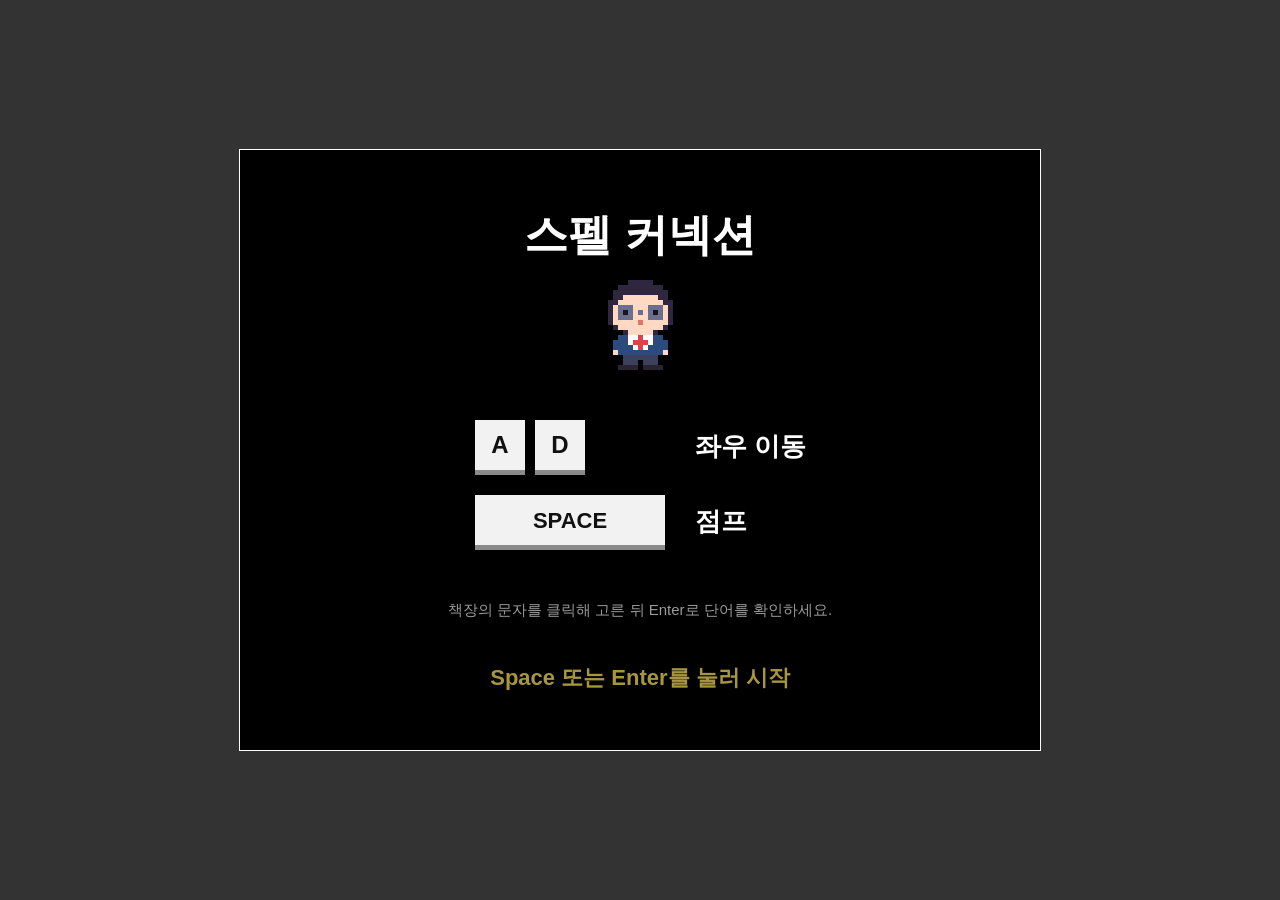
<file: debug-practice.html>
<!doctype html>
<html lang="ko">
<head>
  <meta charset="utf-8">
  <meta name="viewport" content="width=device-width, initial-scale=1">
  <title>Game</title>
  <style>
* {
  box-sizing: border-box;
}

body {
  min-height: 100vh;
  margin: 0;
  display: grid;
  place-items: center;
  background: #333;
}

#game {
  border: 1px solid #fff;
}
  </style>
</head>
<body>
  <canvas id="game" width="800" height="600"></canvas>
  <script>
// HTML에서 게임 캔버스를 찾아옵니다.
const canvas = document.querySelector("#game");

// 캔버스에 그림을 그릴 2D 도구를 가져옵니다.
const ctx = canvas.getContext("2d");

// 플레이어의 위치와 크기입니다.
const player = { x: 385, y: 0, width: 45, height: 54 };
// 플레이어의 발이 캔버스 바닥에 닿는 시작 위치입니다.
player.y = canvas.height - player.height;
const initialPlayerPosition = { x: player.x, y: player.y };
// 플레이어의 가로 이동 속도, 점프력, 중력을 한곳에서 관리합니다.
const playerSpeed = 300;
const jumpPower = -650;
const gravity = 1800;
const groundY = canvas.height - player.height;
// 세로 속도는 음수일수록 위로, 양수일수록 아래로 움직입니다.
let verticalVelocity = 0;
let isOnGround = true;
// 현재 눌려 있는 키의 상태를 기록합니다.
const keys = {};

// 게임 시간과 체력입니다.
const maxHealth = 3;
let remainingTime = 180;
let health = maxHealth;
let elapsedTime = 0;
let lastFrameTime = null;
let nextObstacleIncreaseAt = 15;
let score = 0;
let collectedLetters = "";
// 클릭해 선택한 문자의 인덱스와 단어 확인 상태입니다.
let selectedLetterIndexes = [];
let wordMessage = "문자를 클릭하고 Enter로 단어를 확인하세요.";
let isCheckingWord = false;
const wordValidityCache = new Map();
let gameOver = false;
// 방어막은 장애물 충돌 한 번을 막으면 사라집니다.
let hasShield = false;
// 게임 상태: intro(조작 설명 화면) → playing(게임 중)
let gameState = "intro";

// A~Z는 모두 등장하지만, 화면에는 5개만 동시에 보입니다.
const alphabet = "ABCDEFGHIJKLMNOPQRSTUVWXYZ";
let nextLetterIndex = 5;
const letters = Array.from({ length: 5 }, (_, index) => ({
  // 이 물체가 글자임을 표시합니다.
  kind: "letter",
  // 화면에 표시할 알파벳입니다.
  text: alphabet[index],
  // 글자의 시작 가로 위치입니다.
  x: 35 + index * 150,
  // 글자의 시작 세로 위치입니다.
  y: -40 - index * 80,
  // 한 프레임에 아래로 이동할 거리입니다.
  speedY: 3 + (index % 3) * 0.35,
}));

// 장애물은 3개로 시작하며 15초마다 하나씩 추가됩니다.
const obstacleSymbols = "!-@#$%^&*";
let nextObstacleSymbolIndex = 3;
const obstacles = obstacleSymbols.slice(0, 3).split("").map((text, index) => ({
  // 이 물체가 장애물임을 표시합니다.
  kind: "obstacle",
  // 화면에 표시할 특수기호입니다.
  text,
  // 장애물의 시작 가로 위치입니다.
  x: 150 + index * 240,
  // 장애물의 시작 세로 위치입니다.
  y: -100 - index * 150,
  // 처음 두 장애물의 가로 속도입니다. 나머지는 0이라 수직으로 떨어집니다.
  speedX: index < 2 ? (index === 0 ? 1.8 : -1.8) : 0,
  // 한 프레임에 아래로 이동할 거리입니다.
  speedY: 4 + index * 0.2,
}));

// 책장 한 칸의 글자 슬롯 위치와 맞추기 위해 책장 시작 x 좌표를 상수로 둡니다.
const shelfXs = [20, 570];

function drawShelf(shelfX) {
  // 따뜻한 나무 프레임이 도서관 벽 위에서 책장이 눈에 확 띄게 합니다.
  ctx.fillStyle = "#7a4a2a";
  ctx.fillRect(shelfX - 10, 76, 230, 384);
  // 책장 윗장식입니다.
  ctx.fillStyle = "#5a3820";
  ctx.fillRect(shelfX - 14, 68, 238, 12);
  ctx.fillStyle = "#c99458";
  ctx.fillRect(shelfX - 14, 68, 238, 3);
  // 안쪽은 어둡게 칠해 알록달록한 문자 책이 또렷하게 보이게 합니다.
  ctx.fillStyle = "#2b1d15";
  ctx.fillRect(shelfX, 90, 210, 360);
  // 아직 비어 있는 책 자리를 아주 흐린 윤곽으로 보여 줍니다.
  ctx.strokeStyle = "rgba(255, 255, 255, 0.10)";
  ctx.lineWidth = 1;
  for (let row = 0; row < 5; row += 1) {
    for (let column = 0; column < 5; column += 1) {
      ctx.strokeRect(shelfX + 18 + column * 37 + 0.5, 108 + row * 60 + 0.5, 29, 39);
    }
  }
  // 책이 올라가는 선반입니다.
  for (let y = 150; y < 450; y += 60) {
    ctx.fillStyle = "#a8763e";
    ctx.fillRect(shelfX, y, 210, 9);
    ctx.fillStyle = "#d1a066";
    ctx.fillRect(shelfX, y, 210, 2);
    ctx.fillStyle = "rgba(0, 0, 0, 0.35)";
    ctx.fillRect(shelfX, y + 9, 210, 4);
  }
  // 책장 바닥판과 바깥 윤곽선입니다.
  ctx.fillStyle = "#5a3820";
  ctx.fillRect(shelfX - 10, 450, 230, 10);
  ctx.strokeStyle = "#3a2412";
  ctx.lineWidth = 3;
  ctx.strokeRect(shelfX - 10, 76, 230, 384);
}

function drawBackground() {
  // 학교 도서관 벽: 차분한 연두빛 회색입니다.
  ctx.fillStyle = "#d3dbc3";
  ctx.fillRect(0, 0, canvas.width, canvas.height);

  // 천장 들보입니다.
  ctx.fillStyle = "#5a3d2b";
  ctx.fillRect(0, 0, canvas.width, 16);
  ctx.fillStyle = "#3d2a1c";
  ctx.fillRect(0, 16, canvas.width, 4);

  // 가운데 아래쪽 벽 하단 패널(웨인스코팅)입니다.
  ctx.fillStyle = "#a68d6a";
  ctx.fillRect(240, 350, 320, 100);
  ctx.fillStyle = "#8f7656";
  ctx.fillRect(240, 350, 320, 4);
  for (let x = 262; x < 560; x += 60) ctx.fillRect(x, 362, 3, 76);

  // 가운데 큰 창문입니다.
  const sky = ctx.createLinearGradient(0, 128, 0, 300);
  sky.addColorStop(0, "#9fd3ec");
  sky.addColorStop(1, "#e2f3f7");
  ctx.fillStyle = sky;
  ctx.fillRect(290, 128, 220, 172);
  ctx.strokeStyle = "#7b5a3c";
  ctx.lineWidth = 10;
  ctx.strokeRect(290, 128, 220, 172);
  ctx.fillStyle = "#7b5a3c";
  ctx.fillRect(397, 128, 6, 172);
  ctx.fillRect(290, 211, 220, 6);
  ctx.fillRect(280, 300, 240, 10);

  // 창문 위 도서관 명패입니다.
  ctx.fillStyle = "#5a3d2b";
  ctx.fillRect(340, 97, 120, 22);
  ctx.fillStyle = "#f3e3b8";
  ctx.font = "bold 13px sans-serif";
  ctx.textAlign = "center";
  ctx.fillText("LIBRARY", 400, 113);

  // 나무 바닥입니다.
  ctx.fillStyle = "#b98b5c";
  ctx.fillRect(0, 450, canvas.width, 150);
  ctx.fillStyle = "#9d724a";
  for (let band = 0; band < 4; band += 1) {
    const bandY = 454 + band * 36;
    ctx.fillRect(0, bandY + 34, canvas.width, 2);
    for (let x = (band % 2) * 60; x < canvas.width; x += 120) ctx.fillRect(x, bandY, 2, 36);
  }
  // 걸레받이입니다.
  ctx.fillStyle = "#5a3d2b";
  ctx.fillRect(0, 446, canvas.width, 8);
  // 창문으로 들어온 햇빛이 바닥에 비칩니다.
  ctx.fillStyle = "rgba(255, 248, 210, 0.16)";
  ctx.beginPath();
  ctx.moveTo(330, 456);
  ctx.lineTo(470, 456);
  ctx.lineTo(540, 575);
  ctx.lineTo(260, 575);
  ctx.closePath();
  ctx.fill();

  // 가운데 열람용 책상과 스탠드입니다.
  ctx.fillStyle = "#6e4a2c";
  ctx.fillRect(340, 416, 8, 34);
  ctx.fillRect(452, 416, 8, 34);
  ctx.fillStyle = "#7d5232";
  ctx.fillRect(330, 408, 140, 8);
  ctx.fillStyle = "#6f8a66";
  ctx.fillRect(350, 397, 24, 11);
  ctx.fillStyle = "#a38bbf";
  ctx.fillRect(376, 401, 18, 7);
  ctx.fillStyle = "#2d5a43";
  ctx.fillRect(432, 402, 14, 6);
  ctx.fillStyle = "#3f8a63";
  ctx.beginPath();
  ctx.moveTo(427, 402);
  ctx.lineTo(439, 382);
  ctx.lineTo(451, 402);
  ctx.closePath();
  ctx.fill();

  // 양옆 책장은 마지막에 그려 가장 눈에 띄게 합니다.
  shelfXs.forEach(drawShelf);
}

function getCollectedLetterSlot(index) {
  const shelfSide = Math.floor(index / 25);
  const positionInShelf = index % 25;
  const row = Math.floor(positionInShelf / 5);
  const column = positionInShelf % 5;
  const shelfX = shelfSide === 0 ? 20 : 570;
  return { x: shelfX + 18 + column * 37, y: 108 + row * 60 };
}

// 특별한 기능을 쓸 수 있는 단어와, 그 단어의 글자들이 빛날 때 쓸 색입니다.
const specialWords = [
  { word: "SHIELD", color: "#54d6ff" },
  { word: "PLUS", color: "#ffe45e" },
];

function getSpecialWordMatches() {
  // 책장에 보이는 문자만으로 특수 단어를 만들 수 있는지 확인합니다.
  const shelfLetters = [...collectedLetters].slice(0, 50);
  return specialWords.map((special) => {
    const indexes = [];
    for (const character of special.word) {
      const found = shelfLetters.findIndex((letter, index) => letter === character && !indexes.includes(index));
      if (found === -1) return null;
      indexes.push(found);
    }
    return { ...special, indexes };
  }).filter(Boolean);
}

function drawCollectedLettersOnShelves() {
  // 획득 순서대로 왼쪽 책장을 먼저 채우고, 다음에는 오른쪽 책장을 채웁니다.
  const bookColors = ["#f5b544", "#e87867", "#5799a6", "#8d79b8", "#78a66b"];
  const specialMatches = getSpecialWordMatches();
  // 빛이 살짝 숨 쉬듯 커졌다 작아지게 합니다.
  const pulse = 0.5 + 0.5 * Math.sin(performance.now() / 350);

  [...collectedLetters].slice(0, 50).forEach((letter, index) => {
    const shelfSide = Math.floor(index / 25); // 0: 왼쪽, 1: 오른쪽
    const positionInShelf = index % 25;
    const row = Math.floor(positionInShelf / 5);
    const column = positionInShelf % 5;
    const shelfX = shelfSide === 0 ? 20 : 570;
    const x = shelfX + 18 + column * 37;
    const shelfY = 150 + row * 60;

    ctx.fillStyle = bookColors[index % bookColors.length];
    ctx.fillRect(x, shelfY - 42, 30, 40);
    // 책등 느낌의 어두운 줄과 윗면 하이라이트입니다.
    ctx.fillStyle = "rgba(0, 0, 0, 0.22)";
    ctx.fillRect(x, shelfY - 42, 4, 40);
    ctx.fillStyle = "rgba(255, 255, 255, 0.25)";
    ctx.fillRect(x, shelfY - 42, 30, 3);

    // 특수 기능(SHIELD, PLUS)에 쓸 수 있는 문자는 테두리가 살짝 빛납니다.
    specialMatches.forEach((match, order) => {
      if (!match.indexes.includes(index)) return;
      const pad = 2 + order * 1.5;
      ctx.save();
      ctx.shadowColor = match.color;
      ctx.shadowBlur = 6 + pulse * 6;
      ctx.strokeStyle = match.color;
      ctx.globalAlpha = 0.65 + pulse * 0.3;
      ctx.lineWidth = 2;
      ctx.strokeRect(x - pad, shelfY - 42 - pad, 30 + pad * 2, 40 + pad * 2);
      ctx.restore();
    });

    // 선택된 문자는 흰색 테두리로 표시합니다.
    if (selectedLetterIndexes.includes(index)) {
      ctx.strokeStyle = "#ffffff";
      ctx.lineWidth = 3;
      ctx.strokeRect(x - 2, shelfY - 44, 34, 44);
    }
    ctx.font = "bold 20px sans-serif";
    ctx.textAlign = "center";
    ctx.lineWidth = 3;
    ctx.strokeStyle = "rgba(0, 0, 0, 0.4)";
    ctx.strokeText(letter, x + 17, shelfY - 14);
    ctx.fillStyle = "#ffffff";
    ctx.fillText(letter, x + 17, shelfY - 14);
  });
}

function getSelectedWord() {
  return selectedLetterIndexes.map((index) => collectedLetters[index]).join("");
}

async function submitSelectedWord() {
  const word = getSelectedWord().toLowerCase();
  if (word.length < 2) {
    wordMessage = "두 글자 이상을 선택하세요.";
    return;
  }
  if (isCheckingWord) return;

  isCheckingWord = true;
  wordMessage = `${word.toUpperCase()} 단어를 확인하는 중...`;
  let isValidWord = wordValidityCache.get(word);
  if (isValidWord === undefined) {
    try {
      const response = await fetch(`https://api.dictionaryapi.dev/api/v2/entries/en/${encodeURIComponent(word)}`);
      isValidWord = response.ok;
      wordValidityCache.set(word, isValidWord);
    } catch {
      wordMessage = "사전에 연결할 수 없습니다. 인터넷 연결을 확인하세요.";
      isCheckingWord = false;
      return;
    }
  }

  isCheckingWord = false;
  if (getSelectedWord().toLowerCase() !== word) return;
  if (!isValidWord) {
    wordMessage = `${word.toUpperCase()}는 사전에 없는 단어입니다.`;
    return;
  }

  score += 50;
  // 뒤에서부터 삭제해 앞쪽 인덱스가 바뀌지 않게 합니다.
  [...selectedLetterIndexes].sort((a, b) => b - a).forEach((index) => {
    collectedLetters = collectedLetters.slice(0, index) + collectedLetters.slice(index + 1);
  });
  selectedLetterIndexes = [];
  if (word === "plus") {
    health = Math.min(maxHealth, health + 1);
    wordMessage = "PLUS 정답! +50점, 체력 +1";
  } else if (word === "shield") {
    hasShield = true;
    wordMessage = "SHIELD 정답! 다음 장애물 충돌을 막습니다.";
  } else {
    wordMessage = `${word.toUpperCase()} 정답! +50점`;
  }
}

// ---------- 안경 쓴 교복 학생 도트 스프라이트 (15 x 18 칸) ----------
const spritePalette = {
  H: "#2f2740", // 머리카락
  S: "#ffd9c2", // 피부
  G: "#6b6f8f", // 안경테
  E: "#15151f", // 눈
  M: "#d9776e", // 입
  N: "#2c4a7c", // 교복 재킷
  W: "#ffffff", // 셔츠
  R: "#d9444f", // 리본
  P: "#3c405e", // 바지
  B: "#2a2330", // 신발
};

// 앞모습입니다.
const frontRows = [
  ".....HHHHH.....",
  "...HHHHHHHHH...",
  "..HHHHHHHHHHH..",
  "..HHSSSSSSSHH..",
  ".HHSSSSSSSSSHH.",
  ".HSGGGSSSGGGSH.",
  ".HSGEGSGSGEGSH.",
  ".HSGGGSSSGGGSH.",
  ".HSSSSSMSSSSSH.",
  "..HSSSSSSSSSH..",
  "....HSSSSSH....",
  "...NNWWRWWNN...",
  "..NNNWRRRWNNN..",
  "..NNNNWRWNNNN..",
  "..SNNNNNNNNNS..",
  "....PPPPPPP....",
  "....PPP.PPP....",
  "...BBBB.BBBB...",
];

// 오른쪽을 보는 옆모습의 몸통입니다. (왼쪽을 볼 때는 좌우를 뒤집어 그립니다.)
const sideBodyRows = [
  "....HHHHHH.....",
  "...HHHHHHHHH...",
  "..HHHHHHHHHHH..",
  "..HHHHHSSSSS...",
  ".HHHHHSSSSSSS..",
  ".HHHHSSGGGGSS..",
  ".HHHHSSGEGGSS..",
  ".HHHHSSGGGGSSS.",
  ".HHHHSSSSSSMS..",
  "..HHHSSSSSSS...",
  "....HSSSSSS....",
  "....NNWRNNN....",
  "...NNNWRNNNN...",
  "...NNNNNNNNN...",
  "...NNNNNNNSS...",
  "....PPPPPPP....",
];
// 걷기 애니메이션용 다리 두 가지입니다.
const sideLegStride = ["...PPPP.PPPP...", "..BBBBB.BBBBB.."];
const sideLegTogether = ["....PPPPPPP....", "....BBBBBBBB..."];

function buildSprite(rows) {
  // 글자 지도를 1칸 = 1픽셀인 작은 캔버스로 만들어 두고, 그릴 때 크게 확대합니다.
  const spriteCanvas = document.createElement("canvas");
  spriteCanvas.width = rows[0].length;
  spriteCanvas.height = rows.length;
  const spriteCtx = spriteCanvas.getContext("2d");
  rows.forEach((row, y) => {
    [...row].forEach((code, x) => {
      if (code === ".") return;
      spriteCtx.fillStyle = spritePalette[code];
      spriteCtx.fillRect(x, y, 1, 1);
    });
  });
  return spriteCanvas;
}

const studentFront = buildSprite(frontRows);
const studentSide = [
  buildSprite([...sideBodyRows, ...sideLegStride]),
  buildSprite([...sideBodyRows, ...sideLegTogether]),
];

function drawPlayer() {
  const { x, y, width, height } = player;

  // 바닥에 그림자를 깔아 점프 높이를 알기 쉽게 합니다.
  ctx.fillStyle = "rgba(0, 0, 0, 0.22)";
  ctx.beginPath();
  ctx.ellipse(x + width / 2, groundY + height - 3, 18, 4, 0, 0, Math.PI * 2);
  ctx.fill();

  // 방어막이 있을 때 플레이어 주위에 푸른 보호막을 표시합니다.
  if (hasShield) {
    ctx.save();
    ctx.strokeStyle = "#54d6ff";
    ctx.lineWidth = 4;
    ctx.beginPath();
    ctx.ellipse(x + width / 2, y + height / 2, 34, 40, 0, 0, Math.PI * 2);
    ctx.stroke();
    ctx.restore();
  }

  // A만 누르면 왼쪽, D만 누르면 오른쪽 옆모습, 그 외에는 앞모습을 보여 줍니다.
  const direction = keys.right && !keys.left ? "right" : keys.left && !keys.right ? "left" : "front";

  ctx.save();
  ctx.imageSmoothingEnabled = false;
  if (direction === "front") {
    ctx.drawImage(studentFront, x, y, width, height);
  } else {
    // 땅에서 걸을 때는 다리가 번갈아 움직이고, 공중에서는 성큼 걷는 다리로 고정합니다.
    const frame = isOnGround ? Math.floor(performance.now() / 140) % 2 : 0;
    if (direction === "left") {
      ctx.translate(x + width, y);
      ctx.scale(-1, 1);
      ctx.drawImage(studentSide[frame], 0, 0, width, height);
    } else {
      ctx.drawImage(studentSide[frame], x, y, width, height);
    }
  }
  ctx.restore();
}

// ---------- 시작 전 조작 설명 화면 ----------
function drawKeycap(label, x, y, width, fontSize) {
  // 키보드 키처럼 보이도록 아래쪽에 두께를 줍니다.
  ctx.fillStyle = "#8a8a8a";
  ctx.fillRect(x, y + 5, width, 50);
  ctx.fillStyle = "#f2f2f2";
  ctx.fillRect(x, y, width, 50);
  ctx.fillStyle = "#111111";
  ctx.font = `bold ${fontSize}px sans-serif`;
  ctx.textAlign = "center";
  ctx.fillText(label, x + width / 2, y + 33);
}

function drawIntroScreen(time) {
  ctx.fillStyle = "#000000";
  ctx.fillRect(0, 0, canvas.width, canvas.height);

  ctx.textAlign = "center";
  ctx.fillStyle = "#ffffff";
  ctx.font = "bold 44px sans-serif";
  ctx.fillText("스펠 커넥션", canvas.width / 2, 100);

  // 주인공 학생을 크게 보여 줍니다.
  ctx.save();
  ctx.imageSmoothingEnabled = false;
  ctx.drawImage(studentFront, canvas.width / 2 - 37.5, 130, 75, 90);
  ctx.restore();

  drawKeycap("A", 235, 270, 50, 24);
  drawKeycap("D", 295, 270, 50, 24);
  drawKeycap("SPACE", 235, 345, 190, 22);
  ctx.fillStyle = "#ffffff";
  ctx.font = "bold 26px sans-serif";
  ctx.textAlign = "left";
  ctx.fillText("좌우 이동", 455, 305);
  ctx.fillText("점프", 455, 380);

  ctx.textAlign = "center";
  ctx.fillStyle = "#9a9a9a";
  ctx.font = "15px sans-serif";
  ctx.fillText("책장의 문자를 클릭해 고른 뒤 Enter로 단어를 확인하세요.", canvas.width / 2, 465);

  // 시작 안내 문구는 천천히 깜빡입니다.
  ctx.save();
  ctx.globalAlpha = 0.55 + 0.45 * Math.sin(time / 400);
  ctx.fillStyle = "#ffe45e";
  ctx.font = "bold 22px sans-serif";
  ctx.fillText("Space 또는 Enter를 눌러 시작", canvas.width / 2, 535);
  ctx.restore();
}

function startGame() {
  gameState = "playing";
  keys.left = false;
  keys.right = false;
}

function drawLetter(letter) {
  // 글자의 테두리와 흰색 내부를 그립니다.
  ctx.font = "bold 32px sans-serif";
  ctx.textAlign = "center";
  ctx.lineWidth = 5;
  ctx.strokeStyle = "#141022";
  ctx.strokeText(letter.text, letter.x, letter.y);
  ctx.fillStyle = "#ffffff";
  ctx.fillText(letter.text, letter.x, letter.y);
}

function drawObstacle(obstacle) {
  // 장애물을 빨간 특수기호로 그립니다.
  // -는 가로 길이가 짧으므로 글꼴을 키워 다른 장애물과 비슷하게 보이게 합니다.
  ctx.font = obstacle.text === "-" ? "bold 54px sans-serif" : "bold 36px sans-serif";
  ctx.textAlign = "center";
  ctx.fillStyle = "#ff5e6b";
  ctx.fillText(obstacle.text, obstacle.x, obstacle.y);
}

function resetFallingObject(object) {
  // 화면 아래로 나간 물체를 화면 위로 되돌립니다.
  object.y = -30;
  // 다음에 떨어질 가로 위치를 무작위로 정합니다.
  object.x = 30 + Math.random() * (canvas.width - 60);
  // 글자라면 A부터 Z까지 다음 알파벳으로 바꿉니다.
  if (object.kind === "letter") {
    object.text = alphabet[nextLetterIndex];
    nextLetterIndex = (nextLetterIndex + 1) % alphabet.length;
  }
}

function addObstacle() {
  // 특수기호 목록에서 다음 장애물 모양을 고릅니다.
  const text = obstacleSymbols[nextObstacleSymbolIndex % obstacleSymbols.length];
  // 새 장애물을 배열에 추가합니다.
  obstacles.push({
    kind: "obstacle",
    text,
    x: 30 + Math.random() * (canvas.width - 60),
    y: -30,
    speedX: 0,
    speedY: 1.5 + Math.random(),
  });
  nextObstacleSymbolIndex += 1;
}

function isCollidingWithPlayer(obstacle) {
  // 장애물의 영역과 플레이어의 영역이 겹치는지 확인합니다.
  return obstacle.x + 18 > player.x
    && obstacle.x - 18 < player.x + player.width
    && obstacle.y + 8 > player.y
    && obstacle.y - 36 < player.y + player.height;
}

function isLetterCollected(letter) {
  return letter.x + 18 > player.x
    && letter.x - 18 < player.x + player.width
    && letter.y + 8 > player.y
    && letter.y - 36 < player.y + player.height;
}

function restartGame() {
  remainingTime = 180;
  health = maxHealth;
  elapsedTime = 0;
  nextObstacleIncreaseAt = 15;
  score = 0;
  collectedLetters = "";
  selectedLetterIndexes = [];
  wordMessage = "문자를 클릭하고 Enter로 단어를 확인하세요.";
  isCheckingWord = false;
  gameOver = false;
  hasShield = false;
  player.x = initialPlayerPosition.x;
  player.y = groundY;
  verticalVelocity = 0;
  isOnGround = true;
  nextLetterIndex = 5;
  nextObstacleSymbolIndex = 3;

  letters.forEach((letter, index) => {
    letter.text = alphabet[index];
    letter.x = 35 + index * 150;
    letter.y = -40 - index * 80;
  });
  obstacles.splice(3);
  obstacles.forEach((obstacle, index) => {
    obstacle.text = obstacleSymbols[index];
    obstacle.x = 150 + index * 240;
    obstacle.y = -100 - index * 150;
    obstacle.speedX = index < 2 ? (index === 0 ? 1.8 : -1.8) : 0;
    obstacle.speedY = 4 + index * 0.2;
  });
}

// A, D 키와 스페이스바의 기본 동작을 막습니다.
function preventGameKeyScroll(event) {
  if (["a", "A", "d", "D", " "].includes(event.key)) event.preventDefault();
}

document.addEventListener("keydown", (event) => {
  preventGameKeyScroll(event);

  // 설명 화면에서는 Space 또는 Enter로 게임을 시작합니다.
  if (gameState === "intro") {
    if (event.key === " " || event.key === "Enter") startGame();
    return;
  }

  if (event.key === "r" || event.key === "R") {
    restartGame();
    return;
  }

  if (gameOver) return;

  if (event.key === "Enter") {
    submitSelectedWord();
    return;
  }

  // A, D 키의 눌림 상태를 저장해 게임 루프에서 계속 이동하게 합니다.
  if (["a", "A"].includes(event.key)) keys.left = true;
  if (["d", "D"].includes(event.key)) keys.right = true;

  // 바닥에 있을 때만 음수 점프 속도를 주어 위로 솟게 합니다.
  if (event.key === " " && isOnGround) {
    jumpPower = -650;
    verticalVelocity = jumpPower;
    isOnGround = false;
  }
});

document.addEventListener("keyup", (event) => {
  preventGameKeyScroll(event);
  if (["a", "A"].includes(event.key)) keys.left = false;
  if (["d", "D"].includes(event.key)) keys.right = true;
});

function updatePlayerPosition(deltaTime) {
  // 눌려 있는 A, D 키에 따라 가로 위치를 계산합니다.
  if (keys.left) player.x -= playerSpeed * deltaTime;
  if (keys.right) player.x += playerSpeed * deltaTime;

  // 매 프레임 중력을 세로 속도에 더하고, 그 속도로 세로 위치를 갱신합니다.
  verticalVelocity += gravity * deltaTime;
  player.y += verticalVelocity * deltaTime;

  // 좌우 벽을 넘지 않게 하고, 오른쪽 벽에는 플레이어 너비를 반영합니다.
  player.x = Math.max(0, Math.min(canvas.width - player.width, player.x));

  // 바닥에 닿으면 위치와 세로 속도를 멈춰 다음 점프를 허용합니다.
  if (player.y >= groundY) {
    player.y = groundY;
    verticalVelocity = 0;
    isOnGround = true;
  }
}

canvas.addEventListener("click", (event) => {
  if (gameState === "intro") {
    startGame();
    return;
  }

  const bounds = canvas.getBoundingClientRect();
  const x = (event.clientX - bounds.left) * (canvas.width / bounds.width);
  const y = (event.clientY - bounds.top) * (canvas.height / bounds.height);

  if (gameOver) {
    if (x >= 285 && x <= 515 && y >= 340 && y <= 390) restartGame();
    return;
  }

  // 클릭한 책장 문자를 선택하거나 선택 해제합니다.
  const clickedIndex = [...collectedLetters].slice(0, 50).findIndex((_, index) => {
    const slot = getCollectedLetterSlot(index);
    return x >= slot.x && x <= slot.x + 30 && y >= slot.y && y <= slot.y + 40;
  });
  if (clickedIndex === -1) return;

  if (selectedLetterIndexes.includes(clickedIndex)) {
    selectedLetterIndexes = selectedLetterIndexes.filter((index) => index !== clickedIndex);
  } else {
    selectedLetterIndexes.push(clickedIndex);
  }
  wordMessage = "Enter를 눌러 선택한 단어를 확인하세요.";
});

function formatTime(seconds) {
  // 전체 초를 분 단위 숫자로 바꿉니다.
  const minutes = Math.floor(seconds / 60);
  // 남은 초를 두 자리 문자열로 바꿉니다.
  const secondsText = Math.ceil(seconds % 60).toString().padStart(2, "0");
  return `${minutes}:${secondsText}`;
}

function gameLoop(currentTime) {
  // 지우기
  ctx.clearRect(0, 0, canvas.width, canvas.height);

  // 설명 화면 동안에는 게임 시간과 물체가 움직이지 않습니다.
  if (gameState === "intro") {
    lastFrameTime = currentTime;
    drawIntroScreen(currentTime);
    requestAnimationFrame(gameLoop);
    return;
  }

  
  // 계산
  if (lastFrameTime !== null && remainingTime > 0 && health > 0) {
    // 이전 프레임부터 흐른 시간을 초 단위로 계산합니다.
    const deltaTime = (currentTime - lastFrameTime) / 1000;
    // 남은 게임 시간에서 흐른 시간을 뺍니다.
    remainingTime = Math.max(0, remainingTime - deltaTime);
    elapsedTime += deltaTime;
    // 키 상태와 중력에 따라 플레이어 위치를 매 프레임 갱신합니다.
    updatePlayerPosition(deltaTime);
    while (elapsedTime >= nextObstacleIncreaseAt) {
      // 15초가 지날 때마다 장애물을 하나 추가합니다.
      addObstacle();
      nextObstacleIncreaseAt += 15;
    }
  }
  lastFrameTime = currentTime;

  // 모든 글자의 위치를 아래쪽으로 갱신합니다.
  letters.forEach((letter) => {
    if (remainingTime > 0 && health > 0) letter.y += letter.speedY;
    if (letter.y > canvas.height + 40) resetFallingObject(letter);
    if (!gameOver && isLetterCollected(letter)) {
      collectedLetters += letter.text;
      score += 5;
      resetFallingObject(letter);
    }
  });
  // 모든 장애물의 위치를 갱신하고 충돌을 확인합니다.
  obstacles.forEach((obstacle) => {
    if (remainingTime > 0 && health > 0) obstacle.y += obstacle.speedY;
    // 가로 속도가 있는 장애물은 대각선으로 이동합니다.
    if (remainingTime > 0 && health > 0) obstacle.x += obstacle.speedX;
    // 좌우 벽에 닿으면 가로 이동 방향을 반대로 바꿉니다.
    if (obstacle.x <= 18 || obstacle.x >= canvas.width - 18) {
      obstacle.speedY *= -1;
    }
    if (obstacle.y > canvas.height + 40) resetFallingObject(obstacle);
    if (health > 0 && isCollidingWithPlayer(obstacle)) {
      // 방어막이 있으면 이 충돌 한 번을 막고 방어막을 없앱니다.
      if (hasShield) {
        hasShield = false;
      } else if (obstacle.text === "-") {
        // -는 점수를 차감하고, 나머지 장애물은 체력을 줄입니다.
        score -= 35;
      } else {
        health -= 1;
      }
      resetFallingObject(obstacle);
    }
  });

  // 그리기
  drawBackground();
  drawCollectedLettersOnShelves();
  ctx.fillStyle = "#1b1919";
  ctx.font = "bold 25px sans-serif";
  ctx.textAlign = "center";
  ctx.fillText("스펠 커렉션", canvas.width / 2, 42);
  ctx.font = "bold 20px sans-serif";
  ctx.textAlign = "left";
  ctx.fillText(`점수: ${score}`, 25, 38);
  ctx.textAlign = "right";
  ctx.fillText(`시간: ${formatTime(remainingTime)}`, canvas.width - 25, 38);
  ctx.fillStyle = "#e84d5b";
  ctx.font = "bold 25px sans-serif";
  ctx.textAlign = "left";
  const fullHearts = Math.floor(health);
  const hasHalfHeart = health % 1 >= 0.5;
  const emptyHearts = maxHealth - fullHearts - (hasHalfHeart ? 1 : 0);
  ctx.fillText("♥".repeat(fullHearts) + (hasHalfHeart ? "½" : "") + "♡".repeat(emptyHearts), 25, 70);
  // 글자, 장애물, 플레이어 순서로 화면에 그립니다.
  // 현재 선택한 문자와 단어 확인 결과를 화면에 표시합니다.
  ctx.fillStyle = "#1b1919";
  ctx.font = "bold 15px sans-serif";
  ctx.textAlign = "center";
  ctx.fillText(`선택: ${getSelectedWord() || "-"}`, canvas.width / 2, 67);
  ctx.font = "13px sans-serif";
  ctx.fillText(wordMessage, canvas.width / 2, 87);

  letters.forEach(drawLetter);
  obstacles.forEach(drawObstacle);
  drawPlayer();

  if (remainingTime === 0 || health === 0) {
    gameOver = true;
    // 시간이 끝났거나 체력이 없으면 게임 종료 문구를 표시합니다.
    ctx.fillStyle = "#1b1919";
    ctx.font = "bold 32px sans-serif";
    ctx.textAlign = "center";
    ctx.fillText("게임 종료", canvas.width / 2, canvas.height / 2);
    ctx.fillStyle = "#28616d";
    ctx.fillRect(285, 340, 230, 50);
    ctx.fillStyle = "#ffffff";
    ctx.font = "bold 20px sans-serif";
    ctx.fillText("다시 시작 (R)", canvas.width / 2, 373);
  }

  // 다음 화면을 그릴 때 게임 루프를 다시 실행합니다.
  requestAnimationFrame(gameLoop);
}

// 브라우저의 다음 화면 그리기 시점에 게임을 처음 시작합니다.
requestAnimationFrame(gameLoop);
  </script>
</body>
</html>
</file>
